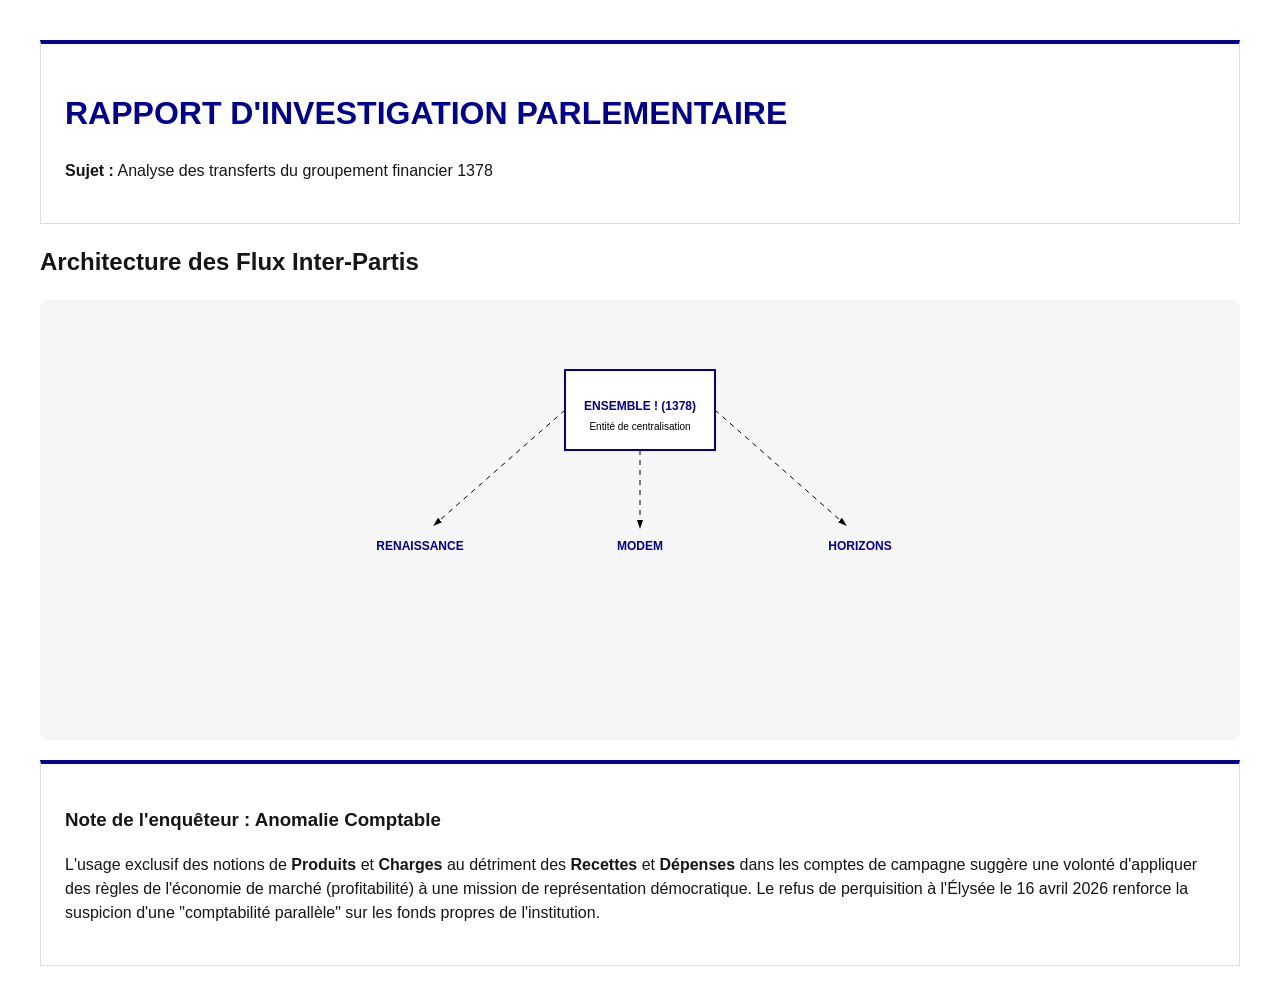
<file: docs/schema.html>
<!DOCTYPE html>
<html lang="fr">
<head>
    <meta charset="UTF-8">
    <title>Schéma d'Enquête Parlementaire - Flux 1378</title>
    <style>
        :root { --fr-blue: #000091; --fr-red: #e1000f; --fr-text: #161616; }
        body { font-family: 'Marianne', arial, sans-serif; color: var(--fr-text); line-height: 1.5; padding: 2rem; }
        .dsfr-card { border: 1px solid #ddd; padding: 1.5rem; border-top: 4px solid var(--fr-blue); }
        h1 { color: var(--fr-blue); text-transform: uppercase; }
        .flow-container { display: flex; justify-content: center; background: #f6f6f6; padding: 20px; border-radius: 8px; }
        .entity { fill: white; stroke: var(--fr-blue); stroke-width: 2; }
        .label { font-size: 12px; font-weight: bold; fill: var(--fr-blue); }
    </style>
</head>
<body>

    <header role="banner" class="dsfr-card">
        <h1>Rapport d'Investigation Parlementaire</h1>
        <p><strong>Sujet :</strong> Analyse des transferts du groupement financier 1378</p>
    </header>

    <main>
        <section aria-labelledby="diagram-title">
            <h2 id="diagram-title">Architecture des Flux Inter-Partis</h2>
            <div class="flow-container">
                <svg width="600" height="400" viewBox="0 0 600 400" xmlns="http://www.w3.org/2000/svg">
                    <rect x="225" y="50" width="150" height="80" class="entity" />
                    <text x="300" y="90" text-anchor="middle" class="label">ENSEMBLE ! (1378)</text>
                    <text x="300" y="110" text-anchor="middle" font-size="10">Entité de centralisation</text>

                    <path d="M225 90 L100 200" stroke="black" stroke-dasharray="5,5" fill="none" marker-end="url(#arrow)" />
                    <text x="80" y="230" text-anchor="middle" class="label">RENAISSANCE</text>

                    <path d="M300 130 L300 200" stroke="black" stroke-dasharray="5,5" fill="none" marker-end="url(#arrow)" />
                    <text x="300" y="230" text-anchor="middle" class="label">MODEM</text>

                    <path d="M375 90 L500 200" stroke="black" stroke-dasharray="5,5" fill="none" marker-end="url(#arrow)" />
                    <text x="520" y="230" text-anchor="middle" class="label">HORIZONS</text>

                    <defs>
                        <marker id="arrow" markerWidth="10" markerHeight="10" refX="0" refY="3" orient="auto" markerUnits="strokeWidth">
                          <path d="M0,0 L0,6 L9,3 z" fill="#000" />
                        </marker>
                    </defs>
                </svg>
            </div>
        </section>

        <article class="dsfr-card" style="margin-top: 20px;">
            <h3>Note de l'enquêteur : Anomalie Comptable</h3>
            <p>
                L'usage exclusif des notions de <strong>Produits</strong> et <strong>Charges</strong> au détriment des <strong>Recettes</strong> et <strong>Dépenses</strong> dans les comptes de campagne suggère une volonté d'appliquer des règles de l'économie de marché (profitabilité) à une mission de représentation démocratique. Le refus de perquisition à l'Élysée le 16 avril 2026 renforce la suspicion d'une "comptabilité parallèle" sur les fonds propres de l'institution.
            </p>
        </article>
    </main>

</body>
</html>
</file>
